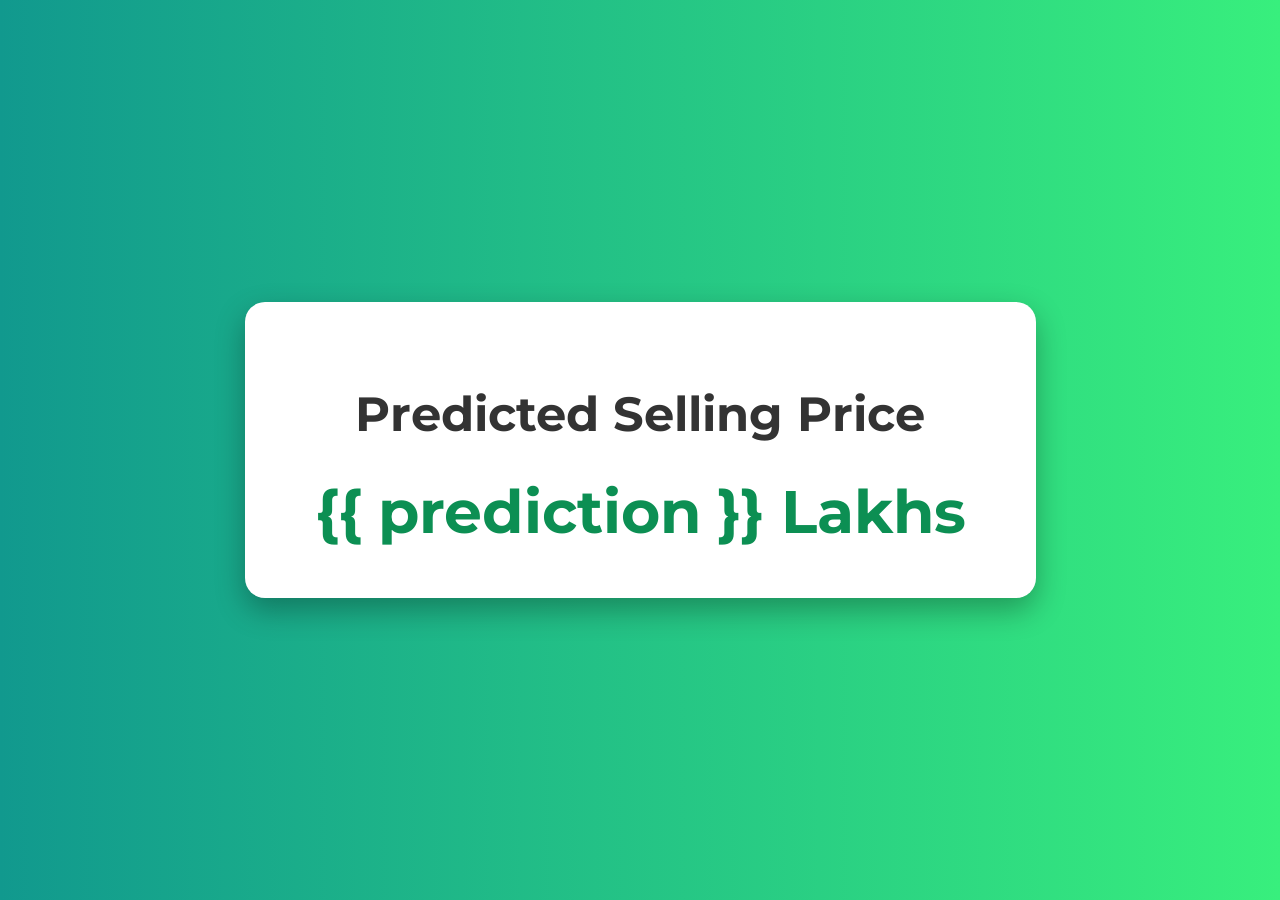
<file: Task3/templates/result.html>
<!DOCTYPE html>
<html lang="en">
<head>
    <meta charset="UTF-8">
    <title>Prediction Result</title>
    <link href="https://fonts.googleapis.com/css2?family=Montserrat:wght@700&display=swap" rel="stylesheet">
    <style>
        body {
            font-family: 'Montserrat', sans-serif;
            background: linear-gradient(to right, #11998e, #38ef7d);
            display: flex;
            justify-content: center;
            align-items: center;
            height: 100vh;
            margin: 0;
        }

        .prediction-box {
            text-align: center;
            background-color: white;
            padding: 50px 70px;
            border-radius: 20px;
            box-shadow: 0 12px 30px rgba(0, 0, 0, 0.3);
        }

        .prediction-box h1 {
            font-size: 48px;
            color: #333;
        }

        .prediction-box p {
            font-size: 60px;
            color: #0c8f53;
            margin: 30px 0 0;
            font-weight: bold;
        }
    </style>
</head>
<body>
    <div class="prediction-box">
        <h1>Predicted Selling Price</h1>
        <p>{{ prediction }} Lakhs</p>
    </div>
</body>
</html>
</file>
